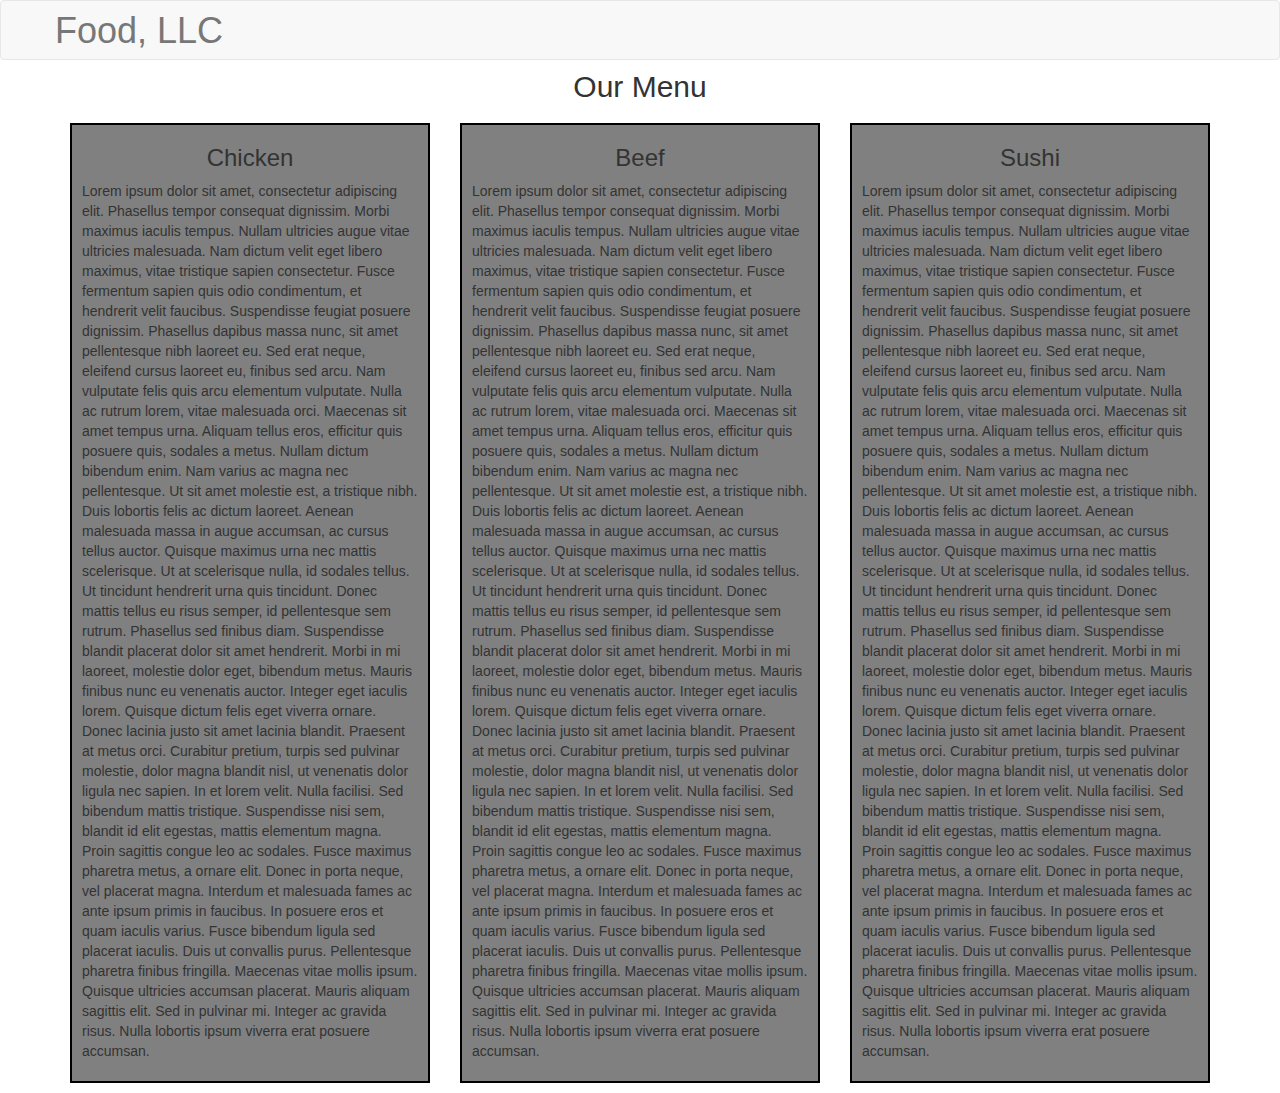
<file: Module3Assignment/index.html>
<!DOCTYPE html>
<html lang="en">
<head>
    <meta charset="UTF-8">
    <meta name="viewport" content="width=device-width, initial-scale=1.0">
    <meta http-equiv="X-UA-Compatible" content="ie=edge">
    <title>Document</title>
    <script src="https://code.jquery.com/jquery-3.3.1.slim.min.js" integrity="sha384-q8i/X+965DzO0rT7abK41JStQIAqVgRVzpbzo5smXKp4YfRvH+8abtTE1Pi6jizo" crossorigin="anonymous"></script>
    <link rel="stylesheet" href="https://maxcdn.bootstrapcdn.com/bootstrap/3.3.7/css/bootstrap.min.css" integrity="sha384-BVYiiSIFeK1dGmJRAkycuHAHRg32OmUcww7on3RYdg4Va+PmSTsz/K68vbdEjh4u" crossorigin="anonymous">
    <script src="https://maxcdn.bootstrapcdn.com/bootstrap/3.3.7/js/bootstrap.min.js" integrity="sha384-Tc5IQib027qvyjSMfHjOMaLkfuWVxZxUPnCJA7l2mCWNIpG9mGCD8wGNIcPD7Txa" crossorigin="anonymous"></script>
    <link rel = "stylesheet" href= "css/styles.css">   
    <title>Assignment Solution for Module 3</title> 
</head>
<body>
    <header>
        <nav class = "navbar navbar-default">
            <div class = "container">
                <div class = "navbar-header">
                    <a href = "#" class = "navbar-brand">
                        <h1 id = "brand-name">Food, LLC</h1>
                    </a>
                    <button type = "button" class = "navbar-toggle collapsed" data-toggle="collapse" data-target="#collapsable-nav" aria-expanded="false">
                        <span class="sr-only">Toggle navigation</span>
                        <span class="icon-bar"></span>
                        <span class="icon-bar"></span>
                        <span class="icon-bar"></span>
                    </button>
                </div>
                <div id = "collapsable-nav" class = "collapse navbar-collapse">
                    <ul class = "nav navbar-nav hidden-sm hidden-md hidden-lg">
                        <li>
                            <a class = "dropdown" href = "#chicken">
                                Chicken
                            </a>
                        </li>
                        <li>
                            <a class = "dropdown" href = "#beef">
                                Beef
                            </a>
                        </li>
                        <li>
                            <a class = "dropdown" href = "#sushi">
                                Sushi
                            </a>
                        </li>
                    </ul>
                </div>
            </div>
        </nav>
    </header>
    <div class = "container">
        <h2 id = "main-head" class = "text-center">
            Our Menu
        </h2>
        <div class = "row">
            <div class = "col-md-4 col-sm-6">
            <div id = "chicken" class = "dishes">
                <h3 class = "text-center">
                    Chicken
                </h3>
                <p>
                        Lorem ipsum dolor sit amet, consectetur adipiscing elit. Phasellus tempor consequat dignissim. Morbi maximus iaculis tempus. Nullam ultricies augue vitae ultricies malesuada. Nam dictum velit eget libero maximus, vitae tristique sapien consectetur. Fusce fermentum sapien quis odio condimentum, et hendrerit velit faucibus. Suspendisse feugiat posuere dignissim. Phasellus dapibus massa nunc, sit amet pellentesque nibh laoreet eu.
                        
                        Sed erat neque, eleifend cursus laoreet eu, finibus sed arcu. Nam vulputate felis quis arcu elementum vulputate. Nulla ac rutrum lorem, vitae malesuada orci. Maecenas sit amet tempus urna. Aliquam tellus eros, efficitur quis posuere quis, sodales a metus. Nullam dictum bibendum enim. Nam varius ac magna nec pellentesque. Ut sit amet molestie est, a tristique nibh. Duis lobortis felis ac dictum laoreet.
                        
                        Aenean malesuada massa in augue accumsan, ac cursus tellus auctor. Quisque maximus urna nec mattis scelerisque. Ut at scelerisque nulla, id sodales tellus. Ut tincidunt hendrerit urna quis tincidunt. Donec mattis tellus eu risus semper, id pellentesque sem rutrum. Phasellus sed finibus diam. Suspendisse blandit placerat dolor sit amet hendrerit. Morbi in mi laoreet, molestie dolor eget, bibendum metus. Mauris finibus nunc eu venenatis auctor. Integer eget iaculis lorem. Quisque dictum felis eget viverra ornare. Donec lacinia justo sit amet lacinia blandit. Praesent at metus orci. Curabitur pretium, turpis sed pulvinar molestie, dolor magna blandit nisl, ut venenatis dolor ligula nec sapien. In et lorem velit. Nulla facilisi.
                        
                        Sed bibendum mattis tristique. Suspendisse nisi sem, blandit id elit egestas, mattis elementum magna. Proin sagittis congue leo ac sodales. Fusce maximus pharetra metus, a ornare elit. Donec in porta neque, vel placerat magna. Interdum et malesuada fames ac ante ipsum primis in faucibus. In posuere eros et quam iaculis varius. Fusce bibendum ligula sed placerat iaculis. Duis ut convallis purus.
                        
                        Pellentesque pharetra finibus fringilla. Maecenas vitae mollis ipsum. Quisque ultricies accumsan placerat. Mauris aliquam sagittis elit. Sed in pulvinar mi. Integer ac gravida risus. Nulla lobortis ipsum viverra erat posuere accumsan.
                </p>
                <span class = "visible-xs">(End of Chicken Section) <a href = "#main-head">Back to top</a></span>
            </div>
            </div>
            <div class = "col-md-4 col-sm-6">
            <div id = "beef" class = "dishes">
                    <h3 class = "text-center">
                        Beef
                    </h3>
                    <p>
                            Lorem ipsum dolor sit amet, consectetur adipiscing elit. Phasellus tempor consequat dignissim. Morbi maximus iaculis tempus. Nullam ultricies augue vitae ultricies malesuada. Nam dictum velit eget libero maximus, vitae tristique sapien consectetur. Fusce fermentum sapien quis odio condimentum, et hendrerit velit faucibus. Suspendisse feugiat posuere dignissim. Phasellus dapibus massa nunc, sit amet pellentesque nibh laoreet eu.
                            
                            Sed erat neque, eleifend cursus laoreet eu, finibus sed arcu. Nam vulputate felis quis arcu elementum vulputate. Nulla ac rutrum lorem, vitae malesuada orci. Maecenas sit amet tempus urna. Aliquam tellus eros, efficitur quis posuere quis, sodales a metus. Nullam dictum bibendum enim. Nam varius ac magna nec pellentesque. Ut sit amet molestie est, a tristique nibh. Duis lobortis felis ac dictum laoreet.
                            
                            Aenean malesuada massa in augue accumsan, ac cursus tellus auctor. Quisque maximus urna nec mattis scelerisque. Ut at scelerisque nulla, id sodales tellus. Ut tincidunt hendrerit urna quis tincidunt. Donec mattis tellus eu risus semper, id pellentesque sem rutrum. Phasellus sed finibus diam. Suspendisse blandit placerat dolor sit amet hendrerit. Morbi in mi laoreet, molestie dolor eget, bibendum metus. Mauris finibus nunc eu venenatis auctor. Integer eget iaculis lorem. Quisque dictum felis eget viverra ornare. Donec lacinia justo sit amet lacinia blandit. Praesent at metus orci. Curabitur pretium, turpis sed pulvinar molestie, dolor magna blandit nisl, ut venenatis dolor ligula nec sapien. In et lorem velit. Nulla facilisi.
                            
                            Sed bibendum mattis tristique. Suspendisse nisi sem, blandit id elit egestas, mattis elementum magna. Proin sagittis congue leo ac sodales. Fusce maximus pharetra metus, a ornare elit. Donec in porta neque, vel placerat magna. Interdum et malesuada fames ac ante ipsum primis in faucibus. In posuere eros et quam iaculis varius. Fusce bibendum ligula sed placerat iaculis. Duis ut convallis purus.
                            
                            Pellentesque pharetra finibus fringilla. Maecenas vitae mollis ipsum. Quisque ultricies accumsan placerat. Mauris aliquam sagittis elit. Sed in pulvinar mi. Integer ac gravida risus. Nulla lobortis ipsum viverra erat posuere accumsan.
                    </p>
                    <span class = "visible-xs">(End of Beef Section) <a href = "#main-head">Back to top</a></span>
            </div>
            </div>
            <div class = "col-md-4 col-sm-12">
            <div id = "sushi" class = "dishes">
                    <h3 class = "text-center">
                        Sushi
                    </h3>
                    <p>
                            Lorem ipsum dolor sit amet, consectetur adipiscing elit. Phasellus tempor consequat dignissim. Morbi maximus iaculis tempus. Nullam ultricies augue vitae ultricies malesuada. Nam dictum velit eget libero maximus, vitae tristique sapien consectetur. Fusce fermentum sapien quis odio condimentum, et hendrerit velit faucibus. Suspendisse feugiat posuere dignissim. Phasellus dapibus massa nunc, sit amet pellentesque nibh laoreet eu.
                            
                            Sed erat neque, eleifend cursus laoreet eu, finibus sed arcu. Nam vulputate felis quis arcu elementum vulputate. Nulla ac rutrum lorem, vitae malesuada orci. Maecenas sit amet tempus urna. Aliquam tellus eros, efficitur quis posuere quis, sodales a metus. Nullam dictum bibendum enim. Nam varius ac magna nec pellentesque. Ut sit amet molestie est, a tristique nibh. Duis lobortis felis ac dictum laoreet.
                            
                            Aenean malesuada massa in augue accumsan, ac cursus tellus auctor. Quisque maximus urna nec mattis scelerisque. Ut at scelerisque nulla, id sodales tellus. Ut tincidunt hendrerit urna quis tincidunt. Donec mattis tellus eu risus semper, id pellentesque sem rutrum. Phasellus sed finibus diam. Suspendisse blandit placerat dolor sit amet hendrerit. Morbi in mi laoreet, molestie dolor eget, bibendum metus. Mauris finibus nunc eu venenatis auctor. Integer eget iaculis lorem. Quisque dictum felis eget viverra ornare. Donec lacinia justo sit amet lacinia blandit. Praesent at metus orci. Curabitur pretium, turpis sed pulvinar molestie, dolor magna blandit nisl, ut venenatis dolor ligula nec sapien. In et lorem velit. Nulla facilisi.
                            
                            Sed bibendum mattis tristique. Suspendisse nisi sem, blandit id elit egestas, mattis elementum magna. Proin sagittis congue leo ac sodales. Fusce maximus pharetra metus, a ornare elit. Donec in porta neque, vel placerat magna. Interdum et malesuada fames ac ante ipsum primis in faucibus. In posuere eros et quam iaculis varius. Fusce bibendum ligula sed placerat iaculis. Duis ut convallis purus.
                            
                            Pellentesque pharetra finibus fringilla. Maecenas vitae mollis ipsum. Quisque ultricies accumsan placerat. Mauris aliquam sagittis elit. Sed in pulvinar mi. Integer ac gravida risus. Nulla lobortis ipsum viverra erat posuere accumsan.
                    </p>
                    <span class = "visible-xs">(End of Sushi Section) <a href = "#main-head">Back to top</a></span>
            </div>
            </div>
        </div>
    </div>                          
</body>
</html>
</file>
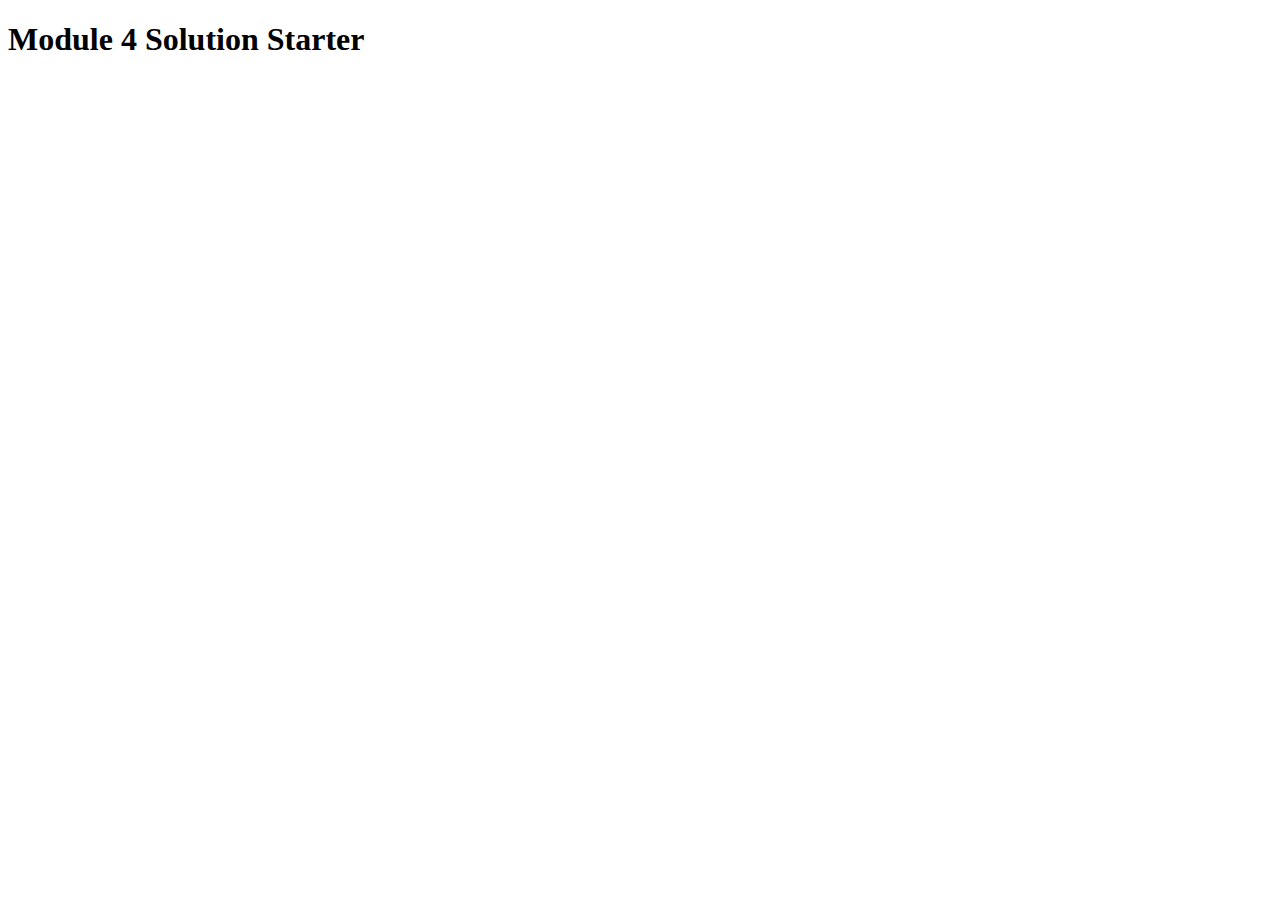
<file: module4assignment/index.html>
<!DOCTYPE html>
<html>
<head>
  <meta charset="utf-8">
  <title>Module 4 Solution Starter</title>
  <script>
    var names = []; // DO NOT REMOVE
  </script>
  <script src="js/SpeakHello.js"></script>
  <script src="js/SpeakGoodBye.js"></script>
  <script src="js/script.js"></script>
</head>
<body>
  <h1>Module 4 Solution Starter</h1>
</body>
</html>
</file>
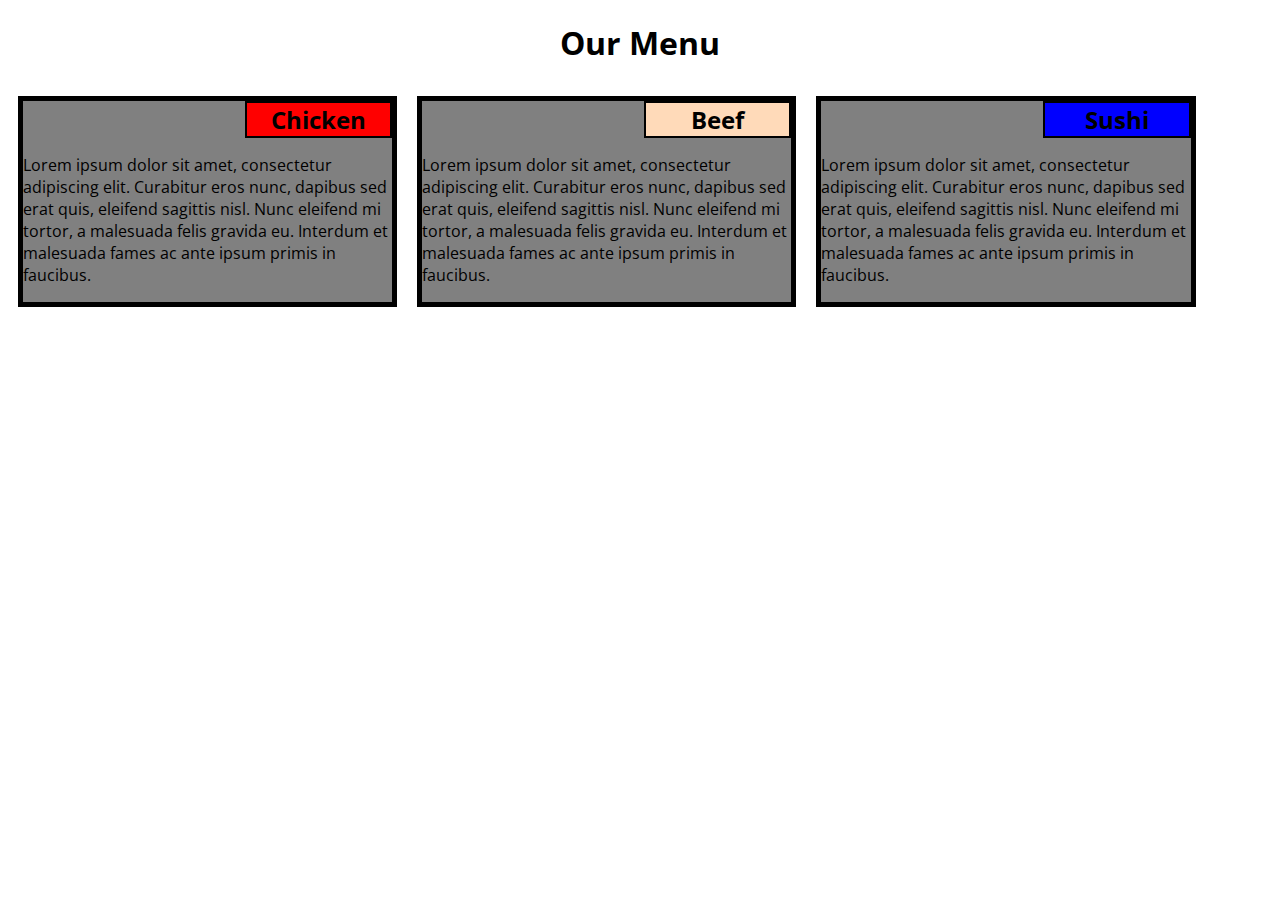
<file: site/index.html>
<!doctype html>
<html lang = "en">
    <head>
            <title>Assignment week 2</title>
            <meta charset="utf-8">
            <link rel = "stylesheet" href = "css/styles.css">
            <link rel = "stylesheet" href = "https://fonts.googleapis.com/css?family=Open+Sans">
    </head>
    <body>
        <div>
            <h1 class = "heading">Our Menu</h3>
        </div>
        <div>
            <ul class = "list">
                <li  class = "boxy">
                    <h2 id = "chicken" class = "subhead">Chicken</h2>
                    <p>Lorem ipsum dolor sit amet, consectetur adipiscing elit. Curabitur eros nunc, dapibus sed erat quis, eleifend sagittis nisl. Nunc eleifend mi tortor, a malesuada felis gravida eu. Interdum et malesuada fames ac ante ipsum primis in faucibus. </p>
                </li>
                <li class = "boxy">
                    <h2 id = "beef" class = "subhead">Beef</h2>
                    <p>Lorem ipsum dolor sit amet, consectetur adipiscing elit. Curabitur eros nunc, dapibus sed erat quis, eleifend sagittis nisl. Nunc eleifend mi tortor, a malesuada felis gravida eu. Interdum et malesuada fames ac ante ipsum primis in faucibus. </p>
                </li>
                <li id = "sush" class = "boxy">
                    <h2 id = "sushi" class = "subhead">Sushi</h2>
                    <p>Lorem ipsum dolor sit amet, consectetur adipiscing elit. Curabitur eros nunc, dapibus sed erat quis, eleifend sagittis nisl. Nunc eleifend mi tortor, a malesuada felis gravida eu. Interdum et malesuada fames ac ante ipsum primis in faucibus. </p>
                </li>
            </ul>
        </div>
    </body>
</html>
</file>
<file: Module3Assignment/css/styles.css>
.navbar {
    margin-bottom: 0px;
}
nav{
    /* height: 60px; */
    padding-bottom: 8px; 
}
.navbar-brand {
    padding: 0px;
}
#brand-name {
    margin-top:10px;
    margin-left: 
}
.dropdown{
    text-align: center;
}
.nav li a {
    padding-top: 5px;
    padding-bottom:  5px;
}
.navbar-default .navbar-nav li a:hover{
 
}
.text-center {
    margin-top: 10px;
    margin-bottom: 10px;
}
.row{
    box-sizing: border-box;
}
.dishes {
    background-color: gray;
    border: 2px solid black;
    margin-top: 10px;
    margin-bottom: 10px;
    padding: 10px;
}
</file>
<file: site/css/styles.css>
*{
    font-family: 'Open Sans', sans-serif;
}
.heading{
    text-align: center;
}
.list{
    border-style: inline;
    padding: 0;
}
@media(max-width:768px){
    .boxy{
        box-sizing: border-box;
        border: 5px solid black;
        background-color: grey;
        list-style: none;
        width: 80%;
        float: left;
        margin: 10px;
    }
    .subhead{
        box-sizing: border-box;    
        position: relative;
        border: 2px solid black;
        width: 40%;
        height: auto;
        text-align: center;
        top: 0;
        left: 60%;
        padding: 0 0 0 0;
        margin: 0;
        border-style: inline;
    }
    #sush{
        width: 80%;
    }
}
@media(min-width:768px){
    .boxy{
        box-sizing: border-box;
        border: 5px solid black;
        background-color: grey;
        list-style: none;
        width: 40%;
        float: left;
        margin: 10px;
    }
    .subhead{
        box-sizing: border-box;    
        position: relative;
        border: 2px solid black;
        width: 40%;
        height: auto;
        text-align: center;
        top: 0;
        left: 60%;
        padding: 0 0 0 0;
        margin: 0;
        border-style: inline;
    }
    #sush{
        width: 83%;
    }
}
@media(min-width:992px){
.boxy{
    box-sizing: border-box;
    border: 5px solid black;
    background-color: grey;
    list-style: none;
    width: 30%;
    float: left;
    margin: 10px;
}
.subhead{
    box-sizing: border-box;    
    position: relative;
    border: 2px solid black;
    width: 40%;
    height: auto;
    text-align: center;
    top: 0;
    left: 60%;
    padding: 0 0 0 0;
    margin: 0;
    border-style: inline;
}
#sush{
    width: 30%;
}
}

#chicken {
    background-color: red;
}
#beef {
    background-color: peachpuff;
}
#sushi {
    background-color: blue;
}
</file>
